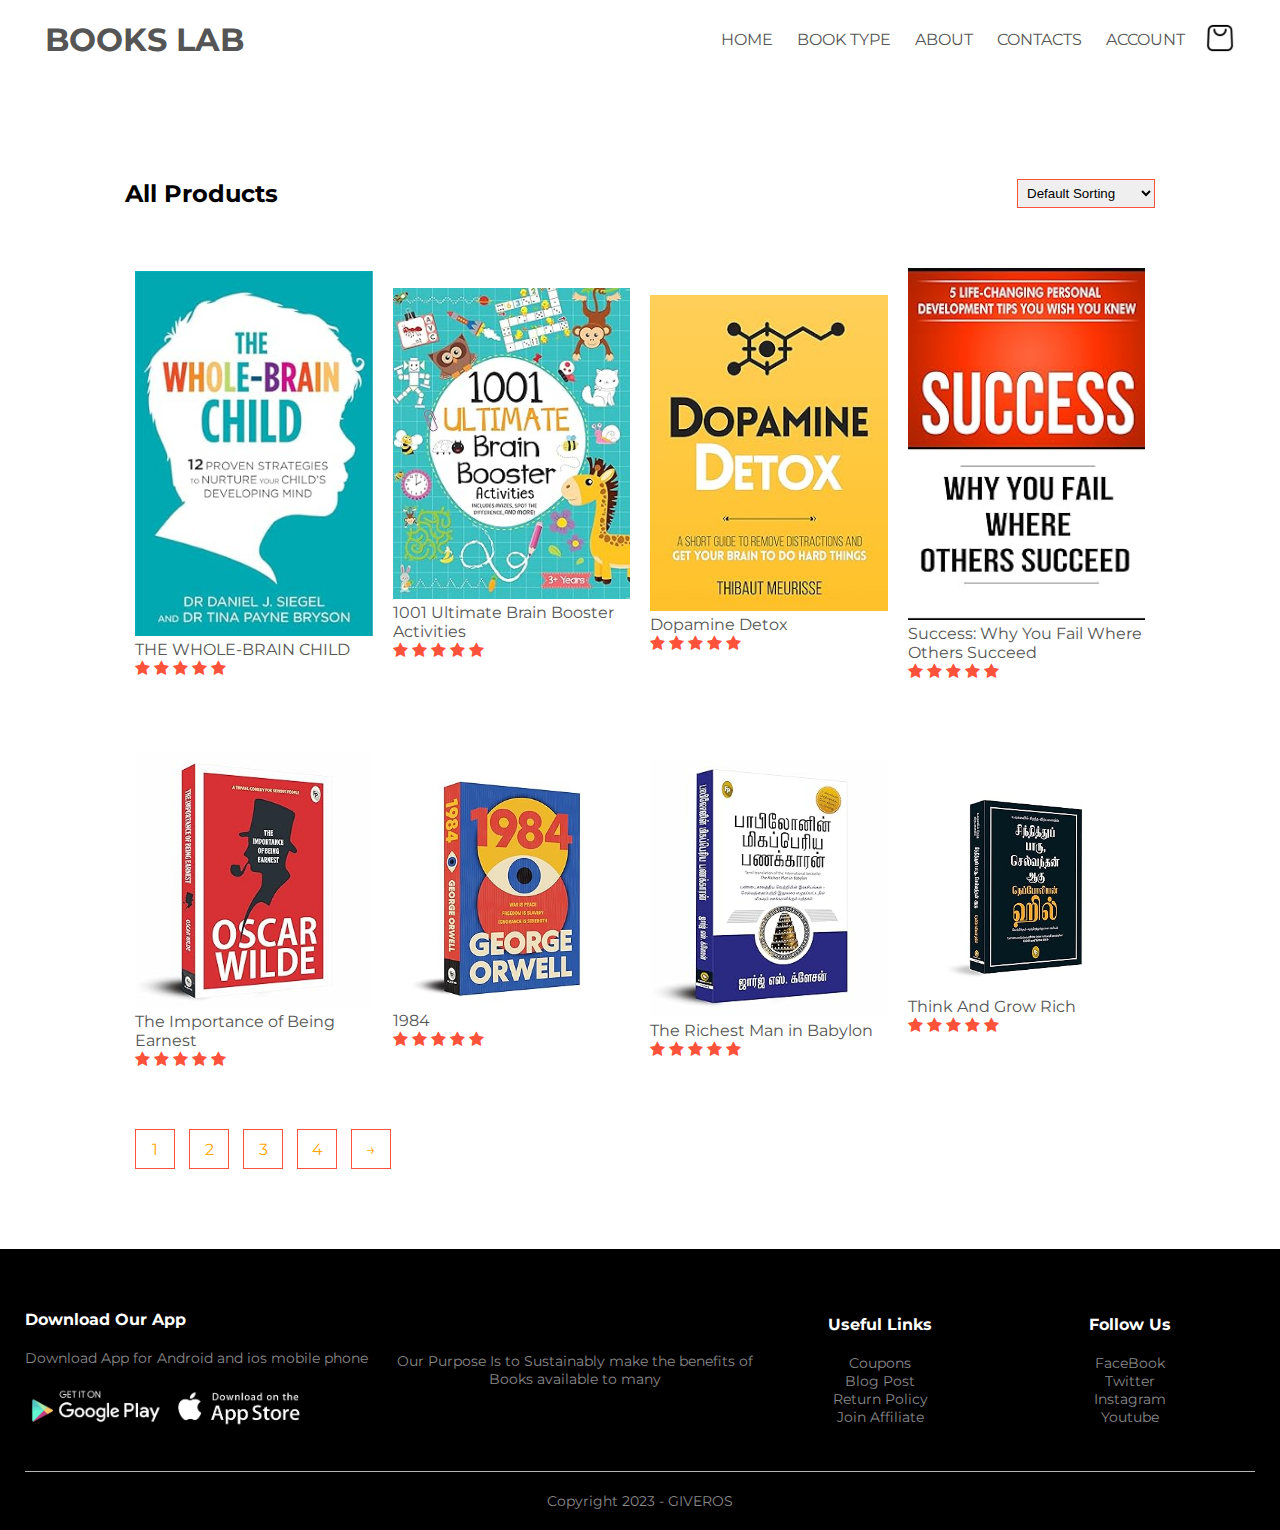
<file: book_type.html>
<!DOCTYPE html>
<html lang="en">
<head>
    <meta charset="UTF-8">
    <meta name="viewport" content="width=device-width, initial-scale=1.0">
    <title>All Products-GIVEROS</title>
    <link rel="stylesheet" href="style.css">
    <link href="https://fonts.googleapis.com/css2?family=Montserrat:wght@300;400;500;600;700&display=swap" rel="stylesheet">
    <link rel="stylesheet" href="https://stackpath.bootstrapcdn.com/font-awesome/4.7.0/css/font-awesome.min.css">
</head>   
<body>

    
    <div class="container">
        <div class="navbar">
            <div class="logo">
                <a href="index.html"><h1>BOOKS LAB</h1></a>
            </div>
            <nav>
                <ul id="MenuItems">
                    <li><a href="index.html">HOME</a></li>
                    <li><a href="book_type.html">BOOK TYPE</a></li>
                    <li><a href="about.html">ABOUT</a></li>
                    <li><a href="contacts.html">CONTACTS</a></li>
                    <li><a href="account.html">ACCOUNT</a></li>
                </ul>
            </nav>
            <a href="cart.html"><img src="images/cart icon.png" width="30px" height="30px"></a>
            <img src="images/menu.png" class="menu-icon" onclick="menutoggle()">
        </div> 
        
    </div>


    <div class="small-container">
          <div class="row row-2">
            <h2>All Products</h2>
            <select>
                <option>Default Sorting</option>
                <option>Sort by Price</option>
                <option>Sort by Popularity</option>
                <option>Sort by Rating</option>
                <option>Sort by Sale</option>
            </select>
          </div>
 


        <div class="row">
            <div class="col-4">
                <img src="images/wholebrain.jpg">
                <h4>THE WHOLE-BRAIN CHILD</h4>
                <div class="rating">
                    <i class="fa fa-star"></i>
                    <i class="fa fa-star"></i>
                    <i class="fa fa-star"></i>
                    <i class="fa fa-star"></i>
                    <i class="fa fa-star"></i>
                </div>
                
            </div>
            <div class="col-4">
                <img src="images/1001 Ultimate Brain Booster Activities.jpg">
                <h4>1001 Ultimate Brain Booster Activities</h4>
                <div class="rating">
                    <i class="fa fa-star"></i>
                    <i class="fa fa-star"></i>
                    <i class="fa fa-star"></i>
                    <i class="fa fa-star"></i>
                    <i class="fa fa-star"></i>
                </div>
              
            </div>
            <div class="col-4">
                <img src="images/Dopamine Detox.jpg">
                <h4>Dopamine Detox </h4>
                <div class="rating">
                    <i class="fa fa-star"></i>
                    <i class="fa fa-star"></i>
                    <i class="fa fa-star"></i>
                    <i class="fa fa-star"></i>
                    <i class="fa fa-star"></i>
                </div>
             
            </div>
            <div class="col-4">
                <img src="images/Success.jpg">
                <h4>Success: Why You Fail Where Others Succeed</h4>
                <div class="rating">
                    <i class="fa fa-star"></i>
                    <i class="fa fa-star"></i>
                    <i class="fa fa-star"></i>
                    <i class="fa fa-star"></i>
                    <i class="fa fa-star"></i>
                </div>
              
            </div>
        </div>
        
         
        <div class="row">
            <div class="col-4">
                <img src="images/The Importance of Being Earnest.jpg">
                <h4>The Importance of Being Earnest</h4>
                <div class="rating">
                    <i class="fa fa-star"></i>
                    <i class="fa fa-star"></i>
                    <i class="fa fa-star"></i>
                    <i class="fa fa-star"></i>
                    <i class="fa fa-star"></i>
                </div>
         
            </div>
            <div class="col-4">
                <img src="images/1984.jpg">
                <h4>1984</h4>
                <div class="rating">
                    <i class="fa fa-star"></i>
                    <i class="fa fa-star"></i>
                    <i class="fa fa-star"></i>
                    <i class="fa fa-star"></i>
                    <i class="fa fa-star"></i>
                </div>
  
            </div>
            <div class="col-4">
                <img src="images/The Richest Man in Babylon.jpg">
                <h4>The Richest Man in Babylon</h4>
                <div class="rating">
                    <i class="fa fa-star"></i>
                    <i class="fa fa-star"></i>
                    <i class="fa fa-star"></i>
                    <i class="fa fa-star"></i>
                    <i class="fa fa-star"></i>
                </div>
       
            </div>
            <div class="col-4">
                <img src="images/Think And Grow Rich.jpg">
                <h4>Think And Grow Rich</h4>
                <div class="rating">
                    <i class="fa fa-star"></i>
                    <i class="fa fa-star"></i>
                    <i class="fa fa-star"></i>
                    <i class="fa fa-star"></i>
                    <i class="fa fa-star"></i>
                </div>
           
            </div>
        
        </div> 

        <div class="page-btn">
            <span>1</span>
            <span>2</span>
            <span>3</span>
            <span>4</span>
            <span>&#8594;</span>
        </div>
    </div>

<!-----footer----->

    <div class="footer">
        <div class="container">
            <div class="row">
                <div class="footer-col-1">
                    <h3>Download Our App</h3>
                    <p>Download App for Android and ios mobile phone</p>
                    <div class="app-logo">
                        <img src="images/playstore logo.webp">
                        <img src="images/app store logo.jpg">
                    </div>
                </div>
                <div class="footer-col-2">
          
                    <p>Our Purpose Is to Sustainably make the benefits of Books available to many</p>
                </div>
                <div class="footer-col-3">
                    <h3>Useful Links</h3>
                    <ul>
                        <li>Coupons</li>
                        <li>Blog Post</li>
                        <li>Return Policy</li>
                        <li>Join Affiliate</li>
                    </ul>
                </div>
                <div class="footer-col-4">
                    <h3>Follow Us</h3>
                    <ul>
                        <li>FaceBook</li>
                        <li>Twitter</li>
                        <li>Instagram</li>
                        <li>Youtube</li>
                    </ul>
                </div>
            </div>
            <hr>
            <p class="copyright">Copyright 2023 - GIVEROS</p>
        </div>
    </div>

<!-----js for toggle menu----->
    <script>
        var MenuItems = document.getElementById("MenuItems");

        MenuItems.style.maxHeight = "0px";

        function menutoggle(){
            if(MenuItems.style.maxHeight == "0px")
            {
                MenuItems.style.maxHeight == "200px";
            }
            else
            {
                MenuItems.style.maxHeight == "0px";
            }
        }
    </script>


</body> 
</html>
</file>
<file: style.css>
*{
    margin: 0;
    padding: 0;
    box-sizing: border-box;
}
body{
    font-family: 'Montserrat', sans-serif;
}
.navbar{
    display: flex;
    align-items: center;
    padding: 20px;
}
nav{
    flex: 1;
    text-align: right;
}
nav ul{
    display: inline-block;
    list-style-type: none;
}
nav ul li{
    display: inline-block;
    margin-right: 20px;
}
a{
    text-decoration: none;
    color: #555;
}
p{
    color: #555;
}
.container{
    max-width: 1300px;
    margin: auto;
    padding-left: 25px;
    padding-right: 25px;
}
.row{
    display: flex;
    align-items: center;
    flex-wrap: wrap;
    justify-content: space-around;
}
.col-2{
    flex-basis: 50%;
    min-width: 300px;
}
.col-2 img{
    max-width: 100%;
    padding: 50px 0;
}
.col-2 h1{
    font-size: 50px;
    line-height: 60px;
    margin: 25px 0;
}
.btn{
    display: inline-block;
    background: #ff523b;
    color: #fff;
    padding: 8px 30px;
    margin: 30px 0;
    border-radius: 30px;
    transition: background 0.5s ease;
}
.btn:hover{
    background: #0011fc;
}
.header{
    background: radial-gradient(#fff,#09ceff);
}
.header .row{
    margin-top: 70px;
}
.categories{
    margin: 70px 0;
}
.col-3{
    flex-basis: 30%;
    min-width: 250px;
    margin-bottom: 30px;
}
.col-3 img{
    width: 100%;
}
.small-container{
    max-width: 1080px;
    margin: auto;
    padding-left: 25px;
    padding-right: 25px;
}
.col-4{
    flex-basis: 25%;
    padding: 10px;
    min-width: 200px;
    margin-bottom: 50px;
    transition: transform 0.5s;
}
.col-4 img{
    width: 100%;
}
.title{
    text-align: center;
    margin: 0 auto 80px;
    position: relative;
    line-height: 60px;
    color: #012352;
}
.title::after{
    content: '';
    background: #ff523b;
    width: 80px;
    height: 5px;
    border-radius: 5px;
    position: absolute;
    bottom: 0;
    left: 50%;
    transform: translateX(-50%);
}
h4{
    color: #555;
    font-weight: normal;
}
.col-4 p{
    font-size: 14px;
}
.rating .fa{
    color: #ff523b;
}
.col-4:hover{
    transform: translateY(-5px);
}

/*--------offer--------*/

.offer{
    background: radial-gradient(#fff,#1E90FF);
    margin-top: 80px;
    padding: 30px 0;
}
.col-2 .offer-img{
    padding: 50px;
}
small{
    color: #555;
}

/*--------testimonial--------*/

.testimonial{
    padding-top: 100px;
}

.testimonial .col-3{
    text-align: center;
    padding: 40px 20px;
    box-shadow: 0 0 20px 0px rgba(0,0,0,0.1);
    cursor: pointer;
    transition: transform 0.5s;

}
.testimonial .col-3 img{
    width: 50px;
    margin-top: 20px;
    border-radius: 50%;
}
.testimonial .col-3:hover{
    transform: translateY(-10px);
}

.fa.fa-quote-left{
    font-size: 34px;
    color: #ff523b;
}

.col-3 p{
    font-size: 12px;
    margin: 12px 0;
    color: #777;
}

.testimonial .col-3 h3{
    font-weight: 600;
    color: #555;
    font-size: 16px;
}

/*--------footer--------*/

.footer{
    background: #000;
    color: #8a8a8a;
    font-size: 14px;
    padding: 60px 0 20px;
}

.footer p{
    color: #8a8a8a;
}

.footer h3{
    color: #fff;
    margin-bottom: 20px;
}

.footer-col-1, .footer-col-2, .footer-col-3, .footer-col-4{
    min-width: 250px;
    margin-bottom: 20px;
}

.footer-col-1{
    flex-basis: 30%;
}
.footer-col-2{
    flex: 1;
    text-align: center;
}
.footer-col-2 img{
    width: 180px;
    margin-bottom: 20px;
}
.footer-col-3, .footer-col-4{
    flex-basis: 12%;
    text-align: center;
}
ul{
    list-style-type: none;
}
.app-logo{
    margin-top: 20px;
}
.app-logo img{
    width: 140px;
}

.footer hr{
    border: none;
    background: #b5b5b5;
    height: 1px;
    margin: 20px 0;
}

.copyright{
    text-align: center;
}

.menu-icon{
    width: 28px;
    margin-left: 20px;
    display: none;
}

/*--------media query for menu--------*/
@media only screen and (max-width: 800px){
    nav ul{
        position: absolute;
        top: 70px;
        left: 0;
        background: #333;
        width: 100%;
        overflow: hidden;
        transition: max-height 0.5s;
    }
    nav ul li{
        display: block;
        margin-right: 50px;
        margin-top: 10px;
        margin-bottom: 10px;
    }
    nav ul li{
        color: #fff;
    }

    .menu-icon{
        display: block;
        cursor: pointer;
    }
}

/*-------------ALL PRODUCTS PAGE----------------*/
.row-2{
    justify-content: space-between;
    margin: 100px auto 50px;
}

select{
    border: 1px solid #ff523b;
    padding: 5px;
}
select:focus{
    outline: none;
}
.page-btn{
    margin: 0 auto 80px;
}
.page-btn span{
    display: inline-block;
    border: 1px solid #ff523b;
    margin-left: 10px;
    width: 40px;
    height: 40px;
    text-align: center;
    line-height: 40px;
    cursor: pointer;
}
.page-btn span:hover{
    background: #ff523b;
    color: #fff; 
}


/*--------single product details----------*/

.single-product{
    margin-top: 80px;
}
.single-product .col-2 img{
    padding: 0;  
}
.single-product .col-2{
    padding: 20px;
}
.single-product h4{
    margin: 20px 0;
    font-size: 22px;
    font-weight: bold;
}
.single-product select{
    display: block;
    padding: 10px;
    margin-top: 20px;
}
.single-product input{
    width: 50px;
    height: 40px;
    padding-left: 10px;
    font-size: 20px;
    margin-right: 10px;
    border: 1px solid #ff523b;
}
input:focus{
    outline: none;
}
.single-product .fa{
    color: #ff523b;
    margin-left: 10px;
}

.small-img-row{
    display: flex;
    justify-content: space-between;
}
.small-img-col{
    flex-basis: 24%;
    cursor: pointer;
}

/*----------cart items------------*/

.cart-page{
    margin: 80px auto;
}

table{
    width: 100%;
    border-collapse: collapse;
}

.cart-info{
    display: flex;
    flex-wrap: wrap;
}

th{
    text-align: left;
    padding: 5px;
    color: #fff;
    background: #ff523b;
    font-weight: normal;
}

td{
    padding: 10px 5px;
}

td input{
    width: 40px;
    height: 30px;
    padding: 5px;
}

td a{
    color: #ff523b;
    font-size: 12px;
}

td img{
    width: 80px;
    height: 80px;
    margin-right: 10px;
}

.total-price{
    display: flex;
    justify-content: flex-end;
}

.total-price table{
    border-top: 3px solid #ff523b;
    width: 100%;
    max-width: 350px;
}

td:last-child{
    text-align: right;
}

td:last-child{
    text-align: right;
}

.container-1{
    margin-top: none;
}



/*--------------------account-page-----------------*/

.account-page{
    padding: 50px 0;
    background: radial-gradient(#fff,#1E90FF);
}

.form-container{
    background: #fff;
    width: 300px;
    height: 400px;
    position: relative;
    text-align: center;
    padding: 20px 0;
    margin: auto;
    box-shadow: 0 0 20px 0px rgba(0,0,0,0.1);
    overflow: hidden;
}

.form-container span{
    font-weight: bold;
    padding: 0 10px;
    color: #555;
    cursor: pointer;
    width: 100%;
    display: inline-block;
}
.form-btn{
    display: inline-block;
}
.form-container form{
    max-width: 300px;
    padding: 0 20px;
    position: absolute;
    top:130px;
    transition: transform 1s;    

}

form input{
    width: 100%;
    height: 30px;
    margin: 10px 0;
    padding: 0 10px;
    border: 1px solid #ccc;
}

form .btn{
    width: 100%;
    border: none;
    cursor: pointer;
    margin: 10px 0; 
}

form .btn:focus{
    outline: none;
}

#LoginForm{
    left: -300px;
}
#RegForm{
    left: 0;
}
form a{
    font-size: 12px;
}

#Indicator{
    width: 100px;
    border: none;
    background: #ff523b;
    height: 3px;
    margin-top: 8px;
    transform: translateX(100px);
    transition: transform 1s; 
}


/*--------------------ABOUT------------------*/

.hero{
    position: relative;
    width: 100%;
    height: 100vh;
    background: #ffffff;
}
.detel{
    margin-left: 8%;
    margin-top: 13%;
}
.detel h1{
    font-size: 50px;
    color: #212121;
    margin-bottom: 20px;
}
span{
    color: orange;
}
.detel p{
    color: #555;
    line-height: 22px;
}
.detel a{
    background: #212121;
    padding: 10px 18px;
    text-decoration: none;
    font-weight: bold;
    color: #fff;
    display: inline-block;
    margin: 30px 0;
    border-radius: 5px;
}
.images{
    width: 55%;
    height: 90%;
    position: absolute;
    bottom: 0;
    right: 100px;
}
.images img{
    height: 100%;
    position: absolute;
    left: 50%;
    bottom: 0;
    transform: translateX(-50%);
    transition: bottom 1s, left 1s;
}
.images:hover .shape{
    bottom: 40px;
}
.images:hover .mohitpatil{
    left: 45%;
}
.container-contacts{
    width: 80%;
    margin: 50px auto;
}

.contact-box{
    background: #00ffff;
    display: flex;
}
.contact-left{
    flex-basis: 60%;
    padding: 40px 60px;
}
.contact-right{
    flex-basis: 60%;
    padding: 40px;
    background: #1c00b5;
    color: #fff;
}
.h1{
    margin-bottom: 10px;
}
.container-contacts p{
    margin-bottom: 40px;
}

textarea{
    width: 100%;
    border: 1px solid #ccc;
    outline: none;
    padding: 10px;
}

button{
    background: #1c00b5;
    width: 100px;
    border: none;
    outline: none;
    color: #fff;
    height: 35px;
    border-radius: 30px;
    margin-top: 20px;
    box-shadow: 0px 5px 15px 0px rgba(28,0,181,0.3);
}



















/*-------query for less tan 600 screen size--------*/
@media only screen and (max-width: 600px){
    .row{
        text-align: center;
    }
    .col-2, .col-3, .col-4{
        flex-basis: 100%;
    }
    .single-product .row{
        text-align: left;
    }
    .single-product .col-2{
        padding: 20px 0;
    }
    .single-product h1{
        font-size: 26px;
        line-height: 32px;  
    }
    .cart-info p{
        display: none;
    }
}
</file>
